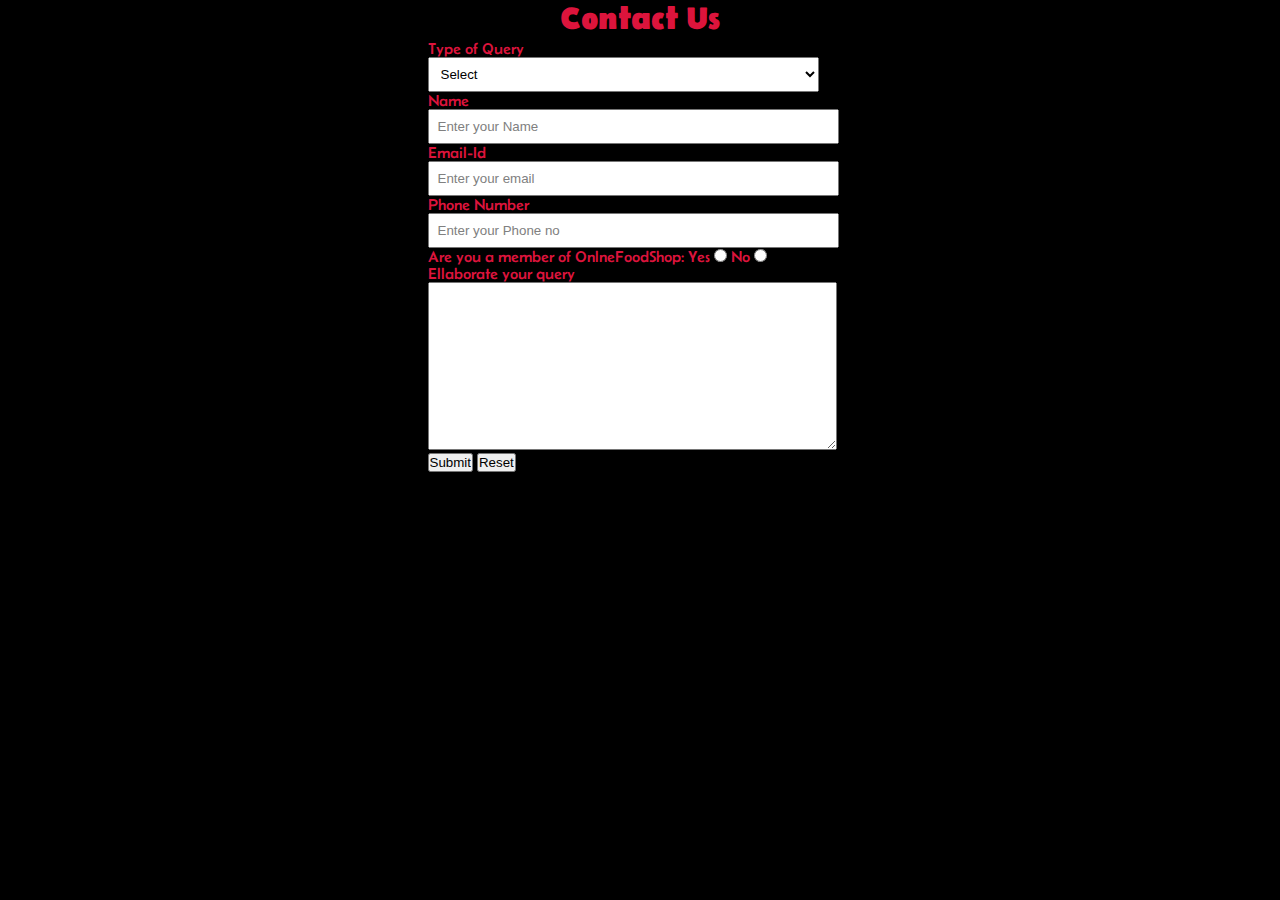
<file: restaurantPage/contacts.html>
<!DOCTYPE html>
<html>
  
    <head>
        <meta name="viewport" content="width=device-width, initial-scale=1.0">
        <link href="https://fonts.googleapis.com/css2?family=Belanosima&family=Space+Mono&display=swap" rel="stylesheet">
        <link href="https://fonts.googleapis.com/css2?family=Belanosima&family=Chela+One&family=Space+Mono&display=swap" rel="stylesheet">
        <link rel="stylesheet" href="resStyle.css">
        <title>ContactUs</title>
    </head>
  
    <body id="contactsbody">
        <div id="ContactUs">
            <h1>Contact Us</h1>
            <form action="#">
                <div class="form-shape">
                    <label for="query">
                        Type of Query
                    </label>
                    <select name="myQuery" id="query">
                        <option value="sel" selected>
                            Select
                        </option>
                        <option value="ord">
                            Order related Issues
                        </option>
                        <option value="Site">
                            Site related Issues
                        </option>
                        <option value="fed">
                            Complaint related Issues
                        </option>
                        <option value="others">
                            Others
                        </option>
                    </select>
                </div>
                <div class="form-shape">
                    <label for="name">Name</label>
                    <input type="text" name="myName" 
                        id="name" 
                        placeholder="Enter your Name">
                </div>
                <div class="form-shape">
                    <label for="email">Email-Id</label>
                    <input type="email" name="myEmail" 
                        id="email" 
                        placeholder="Enter your email">
                </div>
                <div class="form-shape">
                    <label for="pho">Phone Number</label>
                    <input type="phone" name="myPhone" 
                        id="pho" 
                        placeholder="Enter your Phone no">
                </div>
                <div id="radio">
                    Are you a member of OnlneFoodShop:
                    Yes <input type="radio" name="eligible">
                    No <input type="radio" name="eligible">
                </div>
                <div class="form-shape">
                    <label for="message">
                        Ellaborate your query
                    </label>
                    <textarea name="mesg" id="message" 
                        cols="30" rows="10">
                    </textarea>
                </div>
                <input type="submit" value="Submit">
                <input type="reset" value="Reset">
            </form>
        </div>
    </body>
  
</html>
</file>
<file: restaurantPage/resStyle.css>
*{
    margin:0px;
    padding:0px;
}
body{
    background-color: black;
}
#heading{
    text-align: center;
    background-color: crimson;
    font-family: 'Belanosima', sans-serif;
    padding-top: 10px;
}
#navbar img{
    width: 30px;
    height: 30px;
    display: block;
    margin-left: auto;
    margin-right: auto;
}
#navbar{
    display: flex;
    flex-direction: column;
    background-color: gray;
    height: 14vh;
    width: 100vw;
    font-family: 'Belanosima', sans-serif;
    margin-top:10px;
    border: 2px solid black;
    border-radius:15px;    
}

#navcontent{
    display: flex;
    justify-content: center;
}
#navcontent li{
    margin: 15px;
    list-style: none;
}
ul li a{
    text-decoration: none;
    color: antiquewhite;
    border-radius: 15px;
}
ul li a:hover{
    background-color: brown;
}

#container1{
    position: relative;
    display: flex;
    flex-direction: column;
    align-items: center;
    width: auto;
    height: 600px;;
}

#container1::before{
    content:'';
    background: url("./p1.jpeg") no-repeat center center/cover;
    width:100%;
    height:100%;
    position: absolute;
    top:0px;
    left: 0px;
    font-family: 'Belanosima', sans-serif;
    font-weight: bold;
    z-index: -1;
    opacity: 0.89;
    border: 2px solid black;
    border-bottom-left-radius: 100px;

}

#row1{
    font-family: 'Belanosima', sans-serif;
    font-weight: bold;
    z-index: 2;
    font-size: 45px;
    text-align: center;
    margin-top: 35px;
    color:beige;
    
}

.btn{
    margin-top:15px;
    border: 3px solid white;
    border-radius:15px;
    background-color:yellow;
    font-size:20px;
    font-weight: bold;
    font-family: 'Belanosima',sans-serif;
    
}
.btn:hover{
    background-color:crimson;
    border-radius: 20px;
}

#container3{
    display: flex;
    justify-content: space-evenly;
}
#row2{
    width:24vw;
    height:21vh;
    box-shadow: 2px 7px 16px 19px;
     margin-top:51px;
     margin-bottom: 51px;
     display: flex;
    justify-content: center;
     align-items: flex-end;
     position: relative;
     margin-right: 38px;
     border-radius: 40px;
}
#row2::before{
    content: '';
    background: url('p3.jpeg') no-repeat center center/cover;
    position: absolute;
    top: 0px;
    left:0px;
    width: 24vw;
    height:21vh;
    z-index: -1;
    border-radius: 40px;
}
#row3{
    position: relative;
    width: 24vw;
    height:21vh;
    display: flex;
    justify-content: center;
     align-items: flex-end;
     box-shadow: 2px 7px 16px 19px;
     margin-top:51px;
     margin-bottom: 51px;
     
     margin-left: 38px;
     border-radius: 40px;
}
#row3::before{
    content: '';
    background: url('p2.jpg') no-repeat center center/cover;
    position: absolute;
    top:0px;
    left:0px;
    width: 24vw;
    height:21vh;
    z-index: -1;
    border-radius: 40px;
}

#top3{
    color: antiquewhite;
    text-align: center;
    font-family: 'Chela One',cursive;
    font-size: 50px;
}

#container4{
    display: flex;
    justify-content:space-between;
    margin: 20px;
}
#row4{
    
    position: relative;
    width: 29vw;
    height:360px;
    display: flex;
    justify-content: center;
    align-items: flex-end;
    box-shadow: 2px 7px 16px 19px;   
}
#row4::before{
    content: '';
    background: url('p4.jpg')no-repeat center center/cover;
    position: absolute;
    top:0px;
    left:0px;
    width: 29vw;
    height: 360px;
    z-index: -1;
    border: 2px solid black;
    border-radius: 15px;
    
}
#row5{
    
    position: relative;
    width: 29vw;
    height:360;
    display: flex;
    justify-content: center;
     align-items: flex-end;
    box-shadow: 2px 7px 16px 19px;
    
}
#row5::before{
    content: '';
    background: url('p5.jpg')no-repeat top center/cover;
    
    position: absolute;
    width: 29vw;
    height: 360px;
    z-index: -1;
    border: 2px solid black;
    border-radius: 15px;
    
}


#row6{
    position: relative;
    width: 29vw;
    height:360px;
    display: flex;
    justify-content: center;
    align-items:end;
    box-shadow: 2px 7px 16px 19px;
}
#row6::before{
    content: '';
    background: url('p6.jpeg')no-repeat top center/cover;
    position: absolute;
    width: 29vw;
    height: 360px;
    z-index: -1;
    border: 2px solid black;
    border-radius: 15px;
    
}

footer{
    color: aliceblue;
    margin-top: 40px;
    text-align: center;
}


/*contacts.html*/

#ContactUs{
    width:100vw;
    height:100vh;
    display:flex;
    flex-direction: column;
    align-items: center;
    color: crimson;
    font-family: "Belanosima",sans-serif;
}
.form-shape input, .form-shape select, .form-shape textarea{
   width: 92%;
   padding: 0.5rem;
}
/*Changing the color of placeholder*/
::placeholder{                  
    color:gray;
}
</file>
